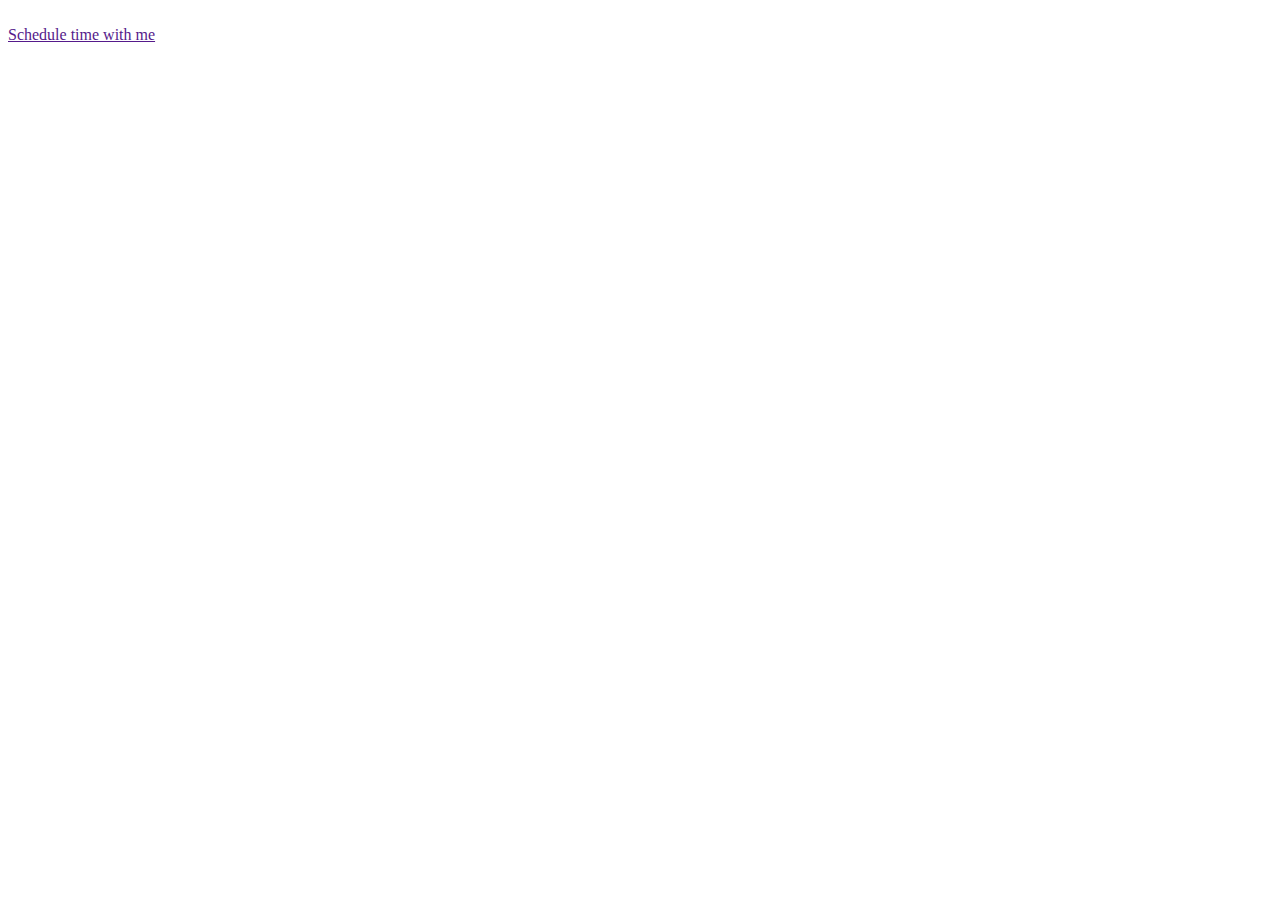
<file: Book an appointment.html>
<!DOCTYPE html>
<html>
<head>
	<title></title>
</head>
<body>
<!-- Calendly badge widget begin -->
<link href="https://assets.calendly.com/assets/external/widget.css" rel="stylesheet">
<script src="https://assets.calendly.com/assets/external/widget.js" type="text/javascript" async></script>
<script type="text/javascript">window.onload = function() { Calendly.initBadgeWidget({ url: 'https://calendly.com/sahinoor96/', text: 'Book an appointment', color: '#00a2ff', textColor: '#ffffff', branding: true }); }</script>
<!-- Calendly badge widget end -->


<br>
<!-- Calendly link widget begin -->
<link href="https://assets.calendly.com/assets/external/widget.css" rel="stylesheet">
<script src="https://assets.calendly.com/assets/external/widget.js" type="text/javascript" async></script>
<a href="" onclick="Calendly.initPopupWidget({url: 'https://calendly.com/sahinoor96/15min'});return false;">Schedule time with me</a>
<!-- Calendly link widget end -->


</body>
</html>
</file>
